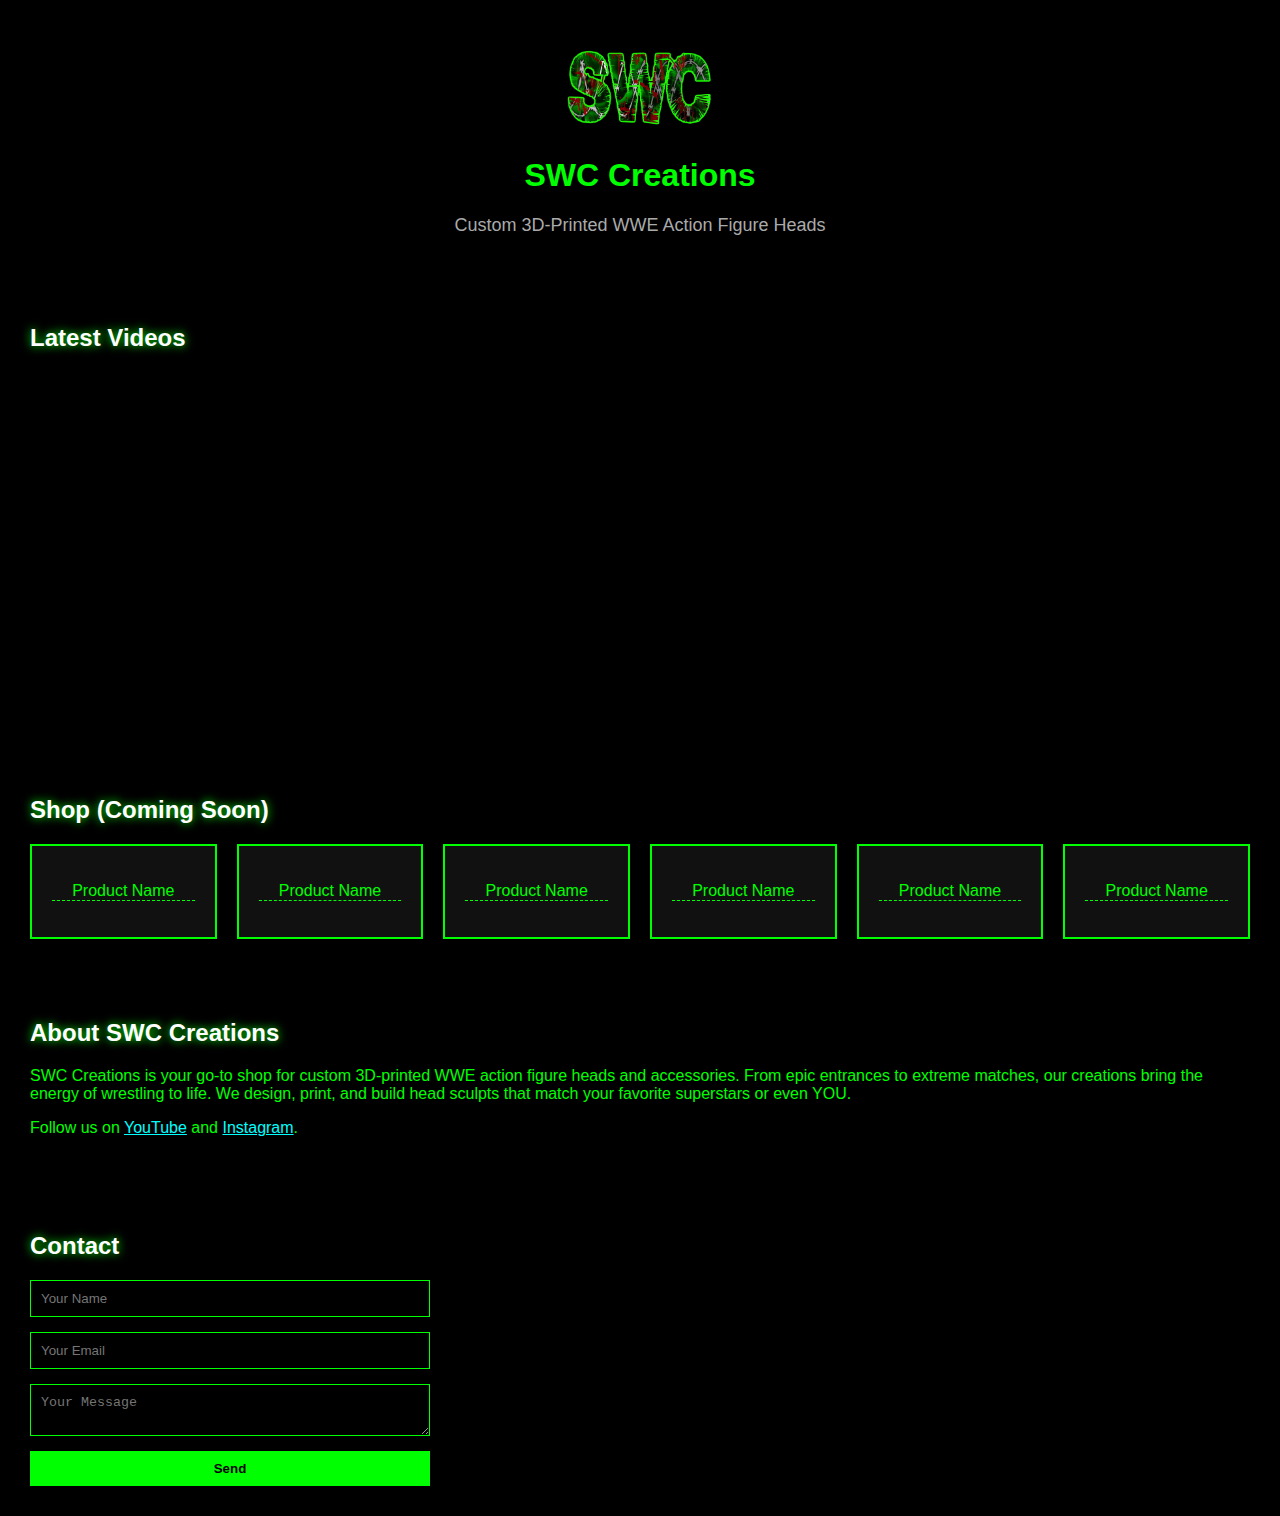
<file: index_v2.html>
<!DOCTYPE html>
<html lang="en">
<head>
    <meta charset="UTF-8">
    <title>SWC Creations</title>
    <link rel="stylesheet" href="style.css">
    <script src="script.js" defer></script>
</head>
<body>
    <div class="lightning-bg"></div>
    <header>
        <img src="logo.png" alt="SWC Logo" class="logo">
        <h1>SWC Creations</h1>
        <p class="tagline">Custom 3D-Printed WWE Action Figure Heads</p>
    </header>

    <section id="youtube">
        <h2>Latest Videos</h2>
        <div class="video-grid">
            <iframe src="https://www.youtube.com/embed?listType=user_uploads&list=swccreations"
                    frameborder="0" allowfullscreen></iframe>
        </div>
    </section>

    <section id="shop">
        <h2>Shop (Coming Soon)</h2>
        <div class="product-grid">
            <div class="product"><p class="placeholder">Product Name</p></div>
            <div class="product"><p class="placeholder">Product Name</p></div>
            <div class="product"><p class="placeholder">Product Name</p></div>
            <div class="product"><p class="placeholder">Product Name</p></div>
            <div class="product"><p class="placeholder">Product Name</p></div>
            <div class="product"><p class="placeholder">Product Name</p></div>
        </div>
    </section>

    <section id="about">
        <h2>About SWC Creations</h2>
        <p>
            SWC Creations is your go-to shop for custom 3D-printed WWE action figure heads and accessories.
            From epic entrances to extreme matches, our creations bring the energy of wrestling to life.
            We design, print, and build head sculpts that match your favorite superstars or even YOU.
        </p>
        <p>
            Follow us on 
            <a href="https://www.youtube.com/@swccreations" target="_blank">YouTube</a> and 
            <a href="https://www.instagram.com/swc_creations/" target="_blank">Instagram</a>.
        </p>
    </section>

    <section id="contact">
        <h2>Contact</h2>
        <form action="https://formspree.io/f/mwkgbnjp" method="POST">
            <input type="text" name="name" placeholder="Your Name" required>
            <input type="email" name="_replyto" placeholder="Your Email" required>
            <textarea name="message" placeholder="Your Message"></textarea>
            <button type="submit">Send</button>
        </form>
    </section>
</body>
</html>
</file>
<file: style.css>
body {
    margin: 0;
    font-family: 'Arial Black', sans-serif;
    background-color: #000;
    color: #0f0;
    overflow-x: hidden;
}
header {
    text-align: center;
    padding: 40px 10px 20px;
}
.logo {
    width: 150px;
}
.tagline {
    font-size: 18px;
    color: #aaa;
}
section {
    padding: 30px;
}
h2 {
    color: #fff;
    text-shadow: 0 0 10px lime;
}
a {
    color: #0ff;
    text-decoration: underline;
}
.video-grid iframe {
    width: 100%;
    max-width: 600px;
    height: 340px;
}
.product-grid {
    display: grid;
    grid-template-columns: repeat(auto-fit, minmax(150px, 1fr));
    gap: 20px;
}
.product {
    background: #111;
    border: 2px solid #0f0;
    padding: 20px;
    text-align: center;
    transition: transform 0.3s, box-shadow 0.3s;
}
.product:hover {
    transform: scale(1.05);
    box-shadow: 0 0 15px lime;
}
.placeholder {
    border-bottom: 1px dashed #0f0;
}
form {
    display: flex;
    flex-direction: column;
    max-width: 400px;
}
input, textarea {
    margin-bottom: 15px;
    padding: 10px;
    border: 1px solid #0f0;
    background-color: #000;
    color: #0f0;
}
button {
    padding: 10px;
    background-color: #0f0;
    border: none;
    color: #000;
    font-weight: bold;
}
</file>
